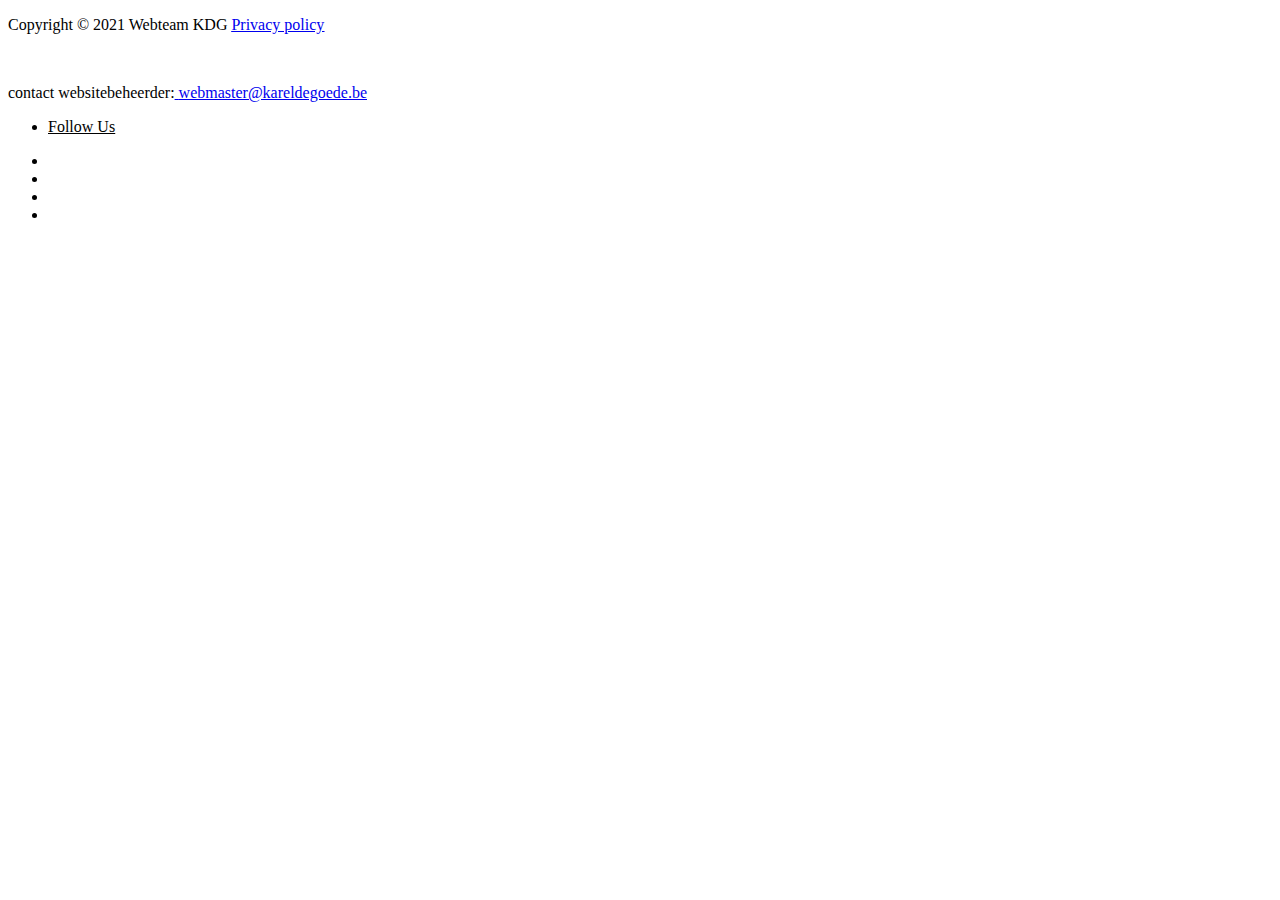
<file: Footer.html>
<!DOCTYPE html>
<html lang="en">

  <head>
  </head>

    <body>

    <!-- ***** Footer Start ***** -->
    <footer>
        <div class="container">
            <div class="row">
                <div class="col-lg-6 col-xs-12">
                    <div class="left-text-content">
                        <p>Copyright © 2021 Webteam KDG
                            <a rel"nofollow opener" href="assets/privacyverklaring.pdf"> <u> Privacy policy </u> </a></p> <br>
                        <p>contact websitebeheerder:<a rel="nofollow noopener" href="mailto:webmaster@kareldegoede.be"> <u>webmaster@kareldegoede.be<u></a></p>
                    </div>
                </div>
                <div class="col-lg-6 col-xs-12">
                    <div class="right-text-content">
                            <ul class="social-icons">
                                <li><p>Follow Us</p></li>
                                <li><a rel="nofollow" href="https://www.fb.com/ScoutsKDG" target="_blank"><i class="fa fa-facebook"></i></a></li>
                                <li><a rel="nofollow" href="https://instagram.com/scoutskareldegoede" target="_blank"><i class="fa fa-instagram"></i></a></li>
                                <li><a rel="nofollow" href="mailto:info@kareldegoede.be"><i class="fa fa-envelope"></i></a></li>
                                <li><a rel="nofollow" href="https://shop.kareldegoede.be/" target="_blank"><i class="fa fa-shopping-cart"></i></a></li>
                            </ul>
                    </div>
                </div>
            </div>
        </div>
    </footer>
  </body>
</html>
</file>
